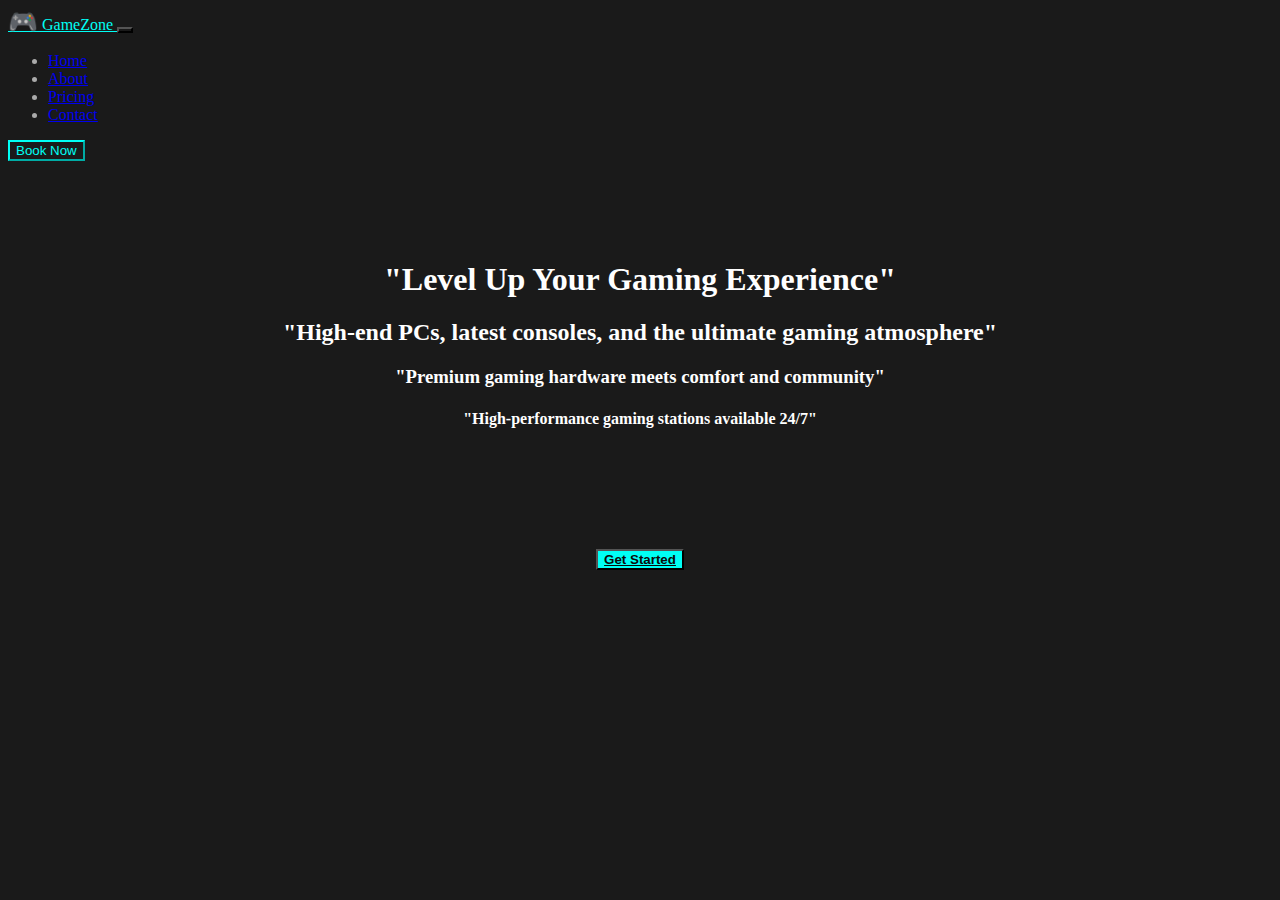
<file: index.html>
<!DOCTYPE html>
<html lang="en">

<head>
    <meta charset="UTF-8">
    <meta name="viewport" content="width=device-width, initial-scale=1.0">
    <title>Gaming Zone</title>
    <link rel="stylesheet" href="style.css">
    <link href="https://cdn.jsdelivr.net/npm/bootstrap@5.3.8/dist/css/bootstrap.min.css" rel="stylesheet"
        integrity="sha384-sRIl4kxILFvY47J16cr9ZwB07vP4J8+LH7qKQnuqkuIAvNWLzeN8tE5YBujZqJLB" crossorigin="anonymous">
</head>

<body>
    <div class="main">


        <nav class="navbar navbar-expand-lg navbar-dark bg-dark sticky-top">
            <div class="container">
                <a class="navbar-brand fw-bold" href="#" style="color: #00fff5;">
                    <span style="font-size: 1.5rem;">🎮</span> GameZone
                </a>
                <button class="navbar-toggler" type="button" data-bs-toggle="collapse" data-bs-target="#navbarNav">
                    <span class="navbar-toggler-icon"></span>
                </button>
                <div class="collapse navbar-collapse" id="navbarNav">
                    <ul class="navbar-nav ms-auto">
                        <li class="nav-item">
                            <a class="nav-link active" href="./index.html">Home</a>
                        </li>
                        <li class="nav-item">
                            <a class="nav-link" href="./about.html">About</a>
                        </li>
                        <li class="nav-item">
                            <a class="nav-link" href="./pricing.html">Pricing</a>
                        </li>
                        <li class="nav-item">
                            <a class="nav-link" href="./contact.html">Contact</a>
                        </li>
                    </ul>
                    <button class="btn btn-outline-light ms-3" style="border-color: #00fff5; color: #00fff5;">Book
                        Now</button>
                </div>
            </div>
        </nav>
        <div class="heading">
            <h1><b>"Level Up Your Gaming Experience" </b></h1>
            <h2>"High-end PCs, latest consoles, and the ultimate gaming atmosphere"</h2>
            <h3>"Premium gaming hardware meets comfort and community"</h3>
            <h4>"High-performance gaming stations available 24/7"</h4>
            <button type="button"  class="btn btn-info btn1"> <a class="btn1" href="about.html">Get Started</a></button>
        </div>
    </div>
</body>
<script src="https://cdn.jsdelivr.net/npm/@popperjs/core@2.11.8/dist/umd/popper.min.js"
    integrity="sha384-I7E8VVD/ismYTF4hNIPjVp/Zjvgyol6VFvRkX/vR+Vc4jQkC+hVqc2pM8ODewa9r"
    crossorigin="anonymous"></script>
<script src="https://cdn.jsdelivr.net/npm/bootstrap@5.3.8/dist/js/bootstrap.min.js"
    integrity="sha384-G/EV+4j2dNv+tEPo3++6LCgdCROaejBqfUeNjuKAiuXbjrxilcCdDz6ZAVfHWe1Y"
    crossorigin="anonymous"></script>

</html>
</file>
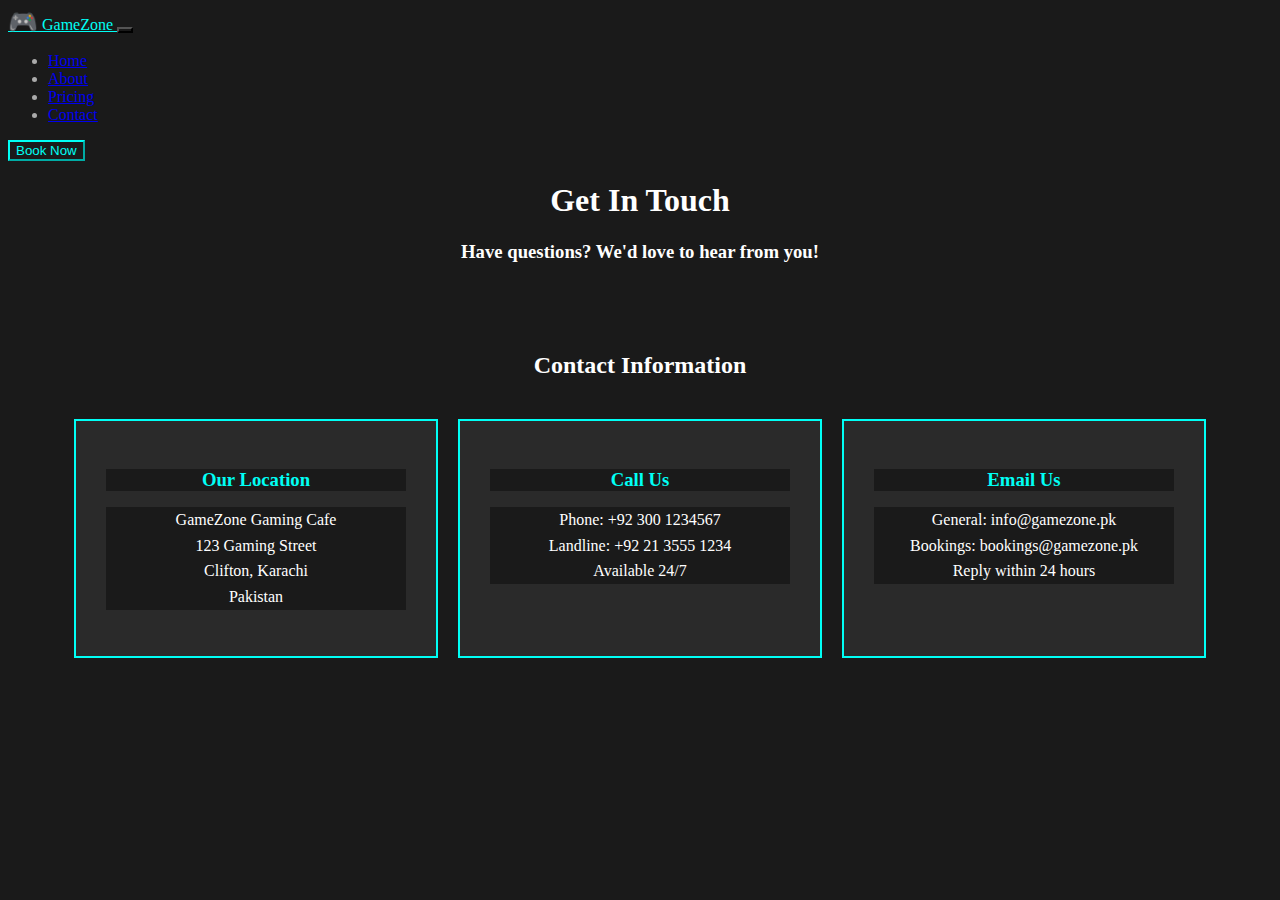
<file: contact.html>
<!DOCTYPE html>
<html lang="en">

<head>
    <meta charset="UTF-8">
    <meta name="viewport" content="width=device-width, initial-scale=1.0">
    <title>Gaming Zone</title>
    <link rel="stylesheet" href="style.css">
    <link href="https://cdn.jsdelivr.net/npm/bootstrap@5.3.8/dist/css/bootstrap.min.css" rel="stylesheet"
        integrity="sha384-sRIl4kxILFvY47J16cr9ZwB07vP4J8+LH7qKQnuqkuIAvNWLzeN8tE5YBujZqJLB" crossorigin="anonymous">
</head>

<body>
    <nav class="navbar navbar-expand-lg navbar-dark bg-dark sticky-top">
        <div class="container">
            <a class="navbar-brand fw-bold" href="#" style="color: #00fff5;">
                <span style="font-size: 1.5rem;">🎮</span> GameZone
            </a>
            <button class="navbar-toggler" type="button" data-bs-toggle="collapse" data-bs-target="#navbarNav">
                <span class="navbar-toggler-icon"></span>
            </button>
            <div class="collapse navbar-collapse" id="navbarNav">
                <ul class="navbar-nav ms-auto">
                    <li class="nav-item">
                        <a class="nav-link active" href="./index.html">Home</a>
                    </li>
                    <li class="nav-item">
                        <a class="nav-link" href="./about.html">About</a>
                    </li>
                    <li class="nav-item">
                        <a class="nav-link" href="./pricing.html">Pricing</a>
                    </li>
                    <li class="nav-item">
                        <a class="nav-link" href="./contact.html">Contact</a>
                    </li>
                </ul>
                <button class="btn btn-outline-light ms-3" style="border-color: #00fff5; color: #00fff5;">Book
                    Now</button>
            </div>
        </div>
    </nav>

    <div class="contact-heading">
        <h1>Get In Touch</h1>
        <h3>Have questions? We'd love to hear from you!</h3>
    </div>
    <section class="contact-info">
        <h2>Contact Information</h2>

        <div class="contact-cards">
            <div class="contact-card">
                <h3>Our Location</h3>
                <p>
                    GameZone Gaming Cafe<br>
                    123 Gaming Street<br>
                    Clifton, Karachi<br>
                    Pakistan
                </p>
            </div>
            <div class="contact-card">
                <h3>Call Us</h3>
                <p>
                    Phone: +92 300 1234567<br>
                    Landline: +92 21 3555 1234<br>
                    Available 24/7
                </p>
            </div>
            <div class="contact-card">
                <h3>Email Us</h3>
                <p>
                    General: info@gamezone.pk<br>
                    Bookings: bookings@gamezone.pk<br>
                    Reply within 24 hours
                </p>
            </div>

        </div>
    </section>
</body>
<script src="https://cdn.jsdelivr.net/npm/@popperjs/core@2.11.8/dist/umd/popper.min.js"
    integrity="sha384-I7E8VVD/ismYTF4hNIPjVp/Zjvgyol6VFvRkX/vR+Vc4jQkC+hVqc2pM8ODewa9r"
    crossorigin="anonymous"></script>
<script src="https://cdn.jsdelivr.net/npm/bootstrap@5.3.8/dist/js/bootstrap.min.js"
    integrity="sha384-G/EV+4j2dNv+tEPo3++6LCgdCROaejBqfUeNjuKAiuXbjrxilcCdDz6ZAVfHWe1Y"
    crossorigin="anonymous"></script>

</html>
</file>
<file: style.css>
* {
    background: #1a1a1a;
}
.navbar {
    background: #111111 !important;
    color: #aaaaaa !important;
}
.heading {
    text-align: center;
    color: white;
    margin-top: 100px;
    margin-bottom: 50px;
}
.btn1 {
    background: #00fff5;
    color: #0a0a0a;
    margin-top: 100px;
    font-weight: bold;
}
.about-paras {
    color: white;
    width: 60%;
    text-align: center;
    margin-left: 20%;
    padding-bottom: 10%;
}
.para {
    margin-bottom: 10%;
    padding-top: 5%;
    font-size: 18px;
}
.main-table {
    color: white;
    width: 100%;
    padding: 30%;
}
.table-caption {
    caption-side: top;
    font-size: 2rem;
    font-weight: bold;
    color: #00fff5;
    padding: 20px;
    text-align: center;
    background: linear-gradient(135deg, #1a1a1a 0%, #0a0a0a 100%);
    border: 2px solid #00fff5;
    border-bottom: none;
    text-transform: uppercase;
    letter-spacing: 2px;
    text-shadow: 0 0 10px #00fff5;
}
.contact-heading{
    color: white;
    text-align: center;
    border: none;
}
.contact-info {
  padding: 50px;
  background-color: #1a1a1a;
  text-align: center;
}
.contact-info h2 {
  color: white;
  margin-bottom: 40px;
}
.contact-cards {
  display: flex;
  gap: 20px;
  justify-content: center;
}
.contact-card {
  background-color: #2a2a2a;
  border: 2px solid #00fff5;
  padding: 30px;
  width: 300px;
}
.contact-card h3 {
  color: #00fff5;
  margin-bottom: 15px;
}
.contact-card p {
  color: white;
  line-height: 1.6;
}
@media (max-width: 992px) {
    .about-paras {
        width: 80%;
        margin-left: 10%;
    }
    .para img, .para video {
        width: 100%;
        height: auto;
    }
    .main-table {
        padding: 10%;
        font-size: 14px;
    }
}
@media (max-width: 768px) {
    .heading h1, .heading h2, .heading h3, .heading h4 {
        font-size: 1.2rem;
    }
    .btn1 {
        margin-top: 50px;
        font-size: 14px;
    }
    .about-paras {
        width: 90%;
        margin-left: 5%;
    }
    .para {
        font-size: 16px;
    }
    .contact-cards {
        flex-direction: column;
        align-items: center;
    }
    .contact-card {
        width: 90%;
    }
    .main-table {
        padding: 5%;
        font-size: 12px;
    }
}
@media (max-width: 480px) {
    .heading h1, .heading h2, .heading h3, .heading h4 {
        font-size: 1rem;
    }
    .about-paras {
        width: 100%;
        margin-left: 0;
    }
    .para {
        font-size: 14px;
    }
    .main-table {
        font-size: 10px;
        padding: 3%;
    }
    .table-caption {
        font-size: 1.5rem;
        padding: 10px;
    }
}
</file>
